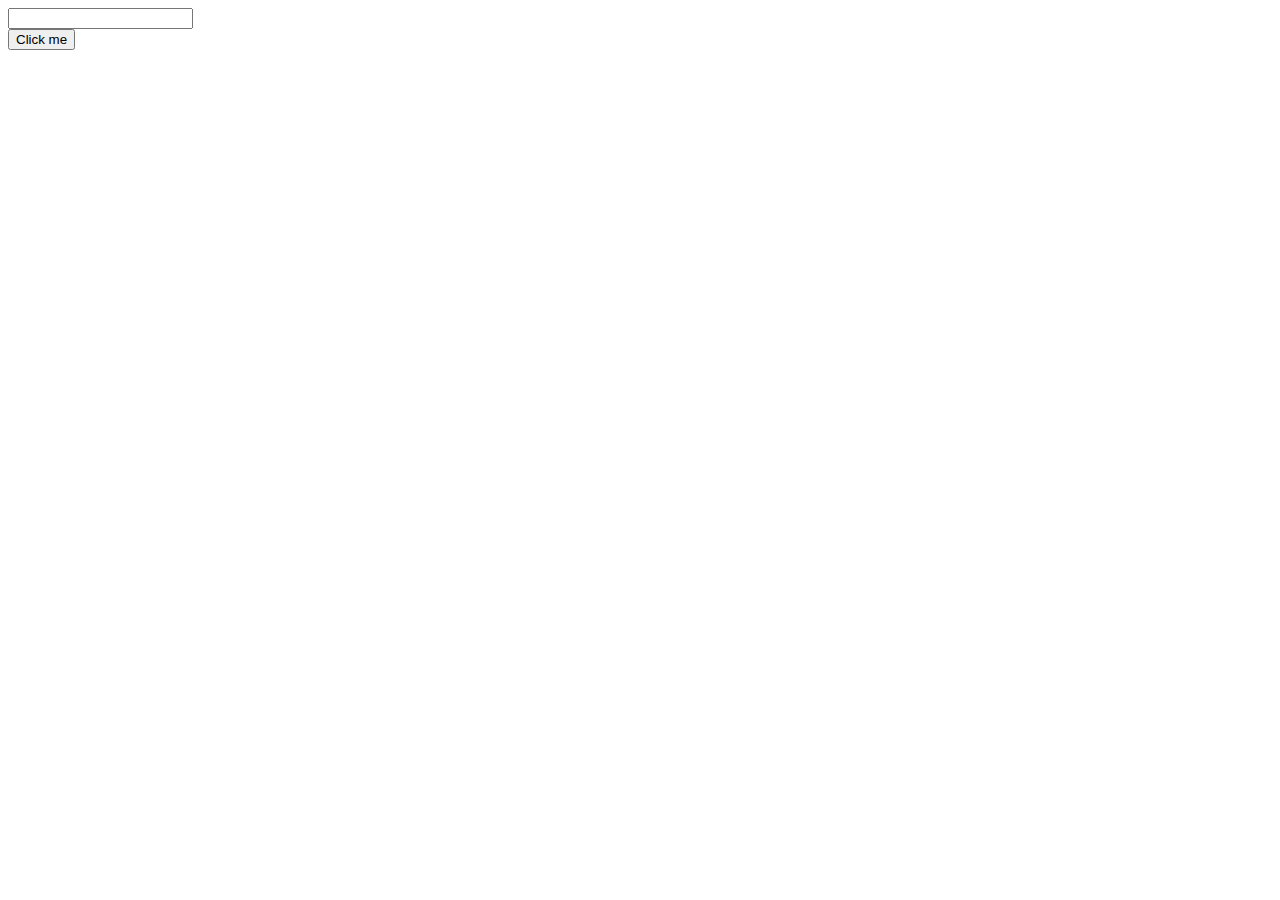
<file: index.html>
<!DOCTYPE html>
<html lang="en">
<head>
    <meta charset="UTF-8">
    <meta name="viewport" content="width=device-width, initial-scale=1.0">
    <meta http-equiv="X-UA-Compatible" content="ie=edge">
    <title>Nhập chữ</title>
    <script>
        function createXHR(){
            var xhr = false;
            if(window.XMLHttpRequest){
                xhr = new XMLHttpRequest();
            } else if(window.ActiveXObject){
                xhr = new ActiveXObject("Microsoft.XMLHTTP");
            }
            return xhr;
        }

        var xhrObject = createXHR();
        //Page 64
        function event(){
            var textBox = document.getElementById("textBox").value;
            var btn = document.getElementById("btn");
            var result = document.getElementById("result");
            var requestStr = "xuly.php?name=" + encodeURIComponent(textBox);
            // btn.onclick = function(){
            //     if(textBox != "ABC"){
            //         result.innerHTML = "Nhập sai tên";
            //     } else
            //         result.innerHTML = "Xin chào minh mặt l";
            // }
            xhrObject.open("GET",requestStr,true);
            xhrObject.onreadystatechange = function(){
                if(xhrObject.status == 200 && xhrObject.readyState == 4){
                    var response = xhrObject.responseText;
                    btn.onclick = function(){
                        if(response == "1"){
                            result.innerHTML = "Hế lô minh mặt l";
                        } else {
                            result.innerHTML = "Nhập sai tên";
                        }
                    }
                }
            }
            xhrObject.send(null);
        }
        window.onload = event;
    </script>
</head>
<body>
    <input id="textBox" type="text"/>
    <label id="result"></label><br/>
    <input id="btn" type="button" value="Click me"/>
</body>
</html>
</file>
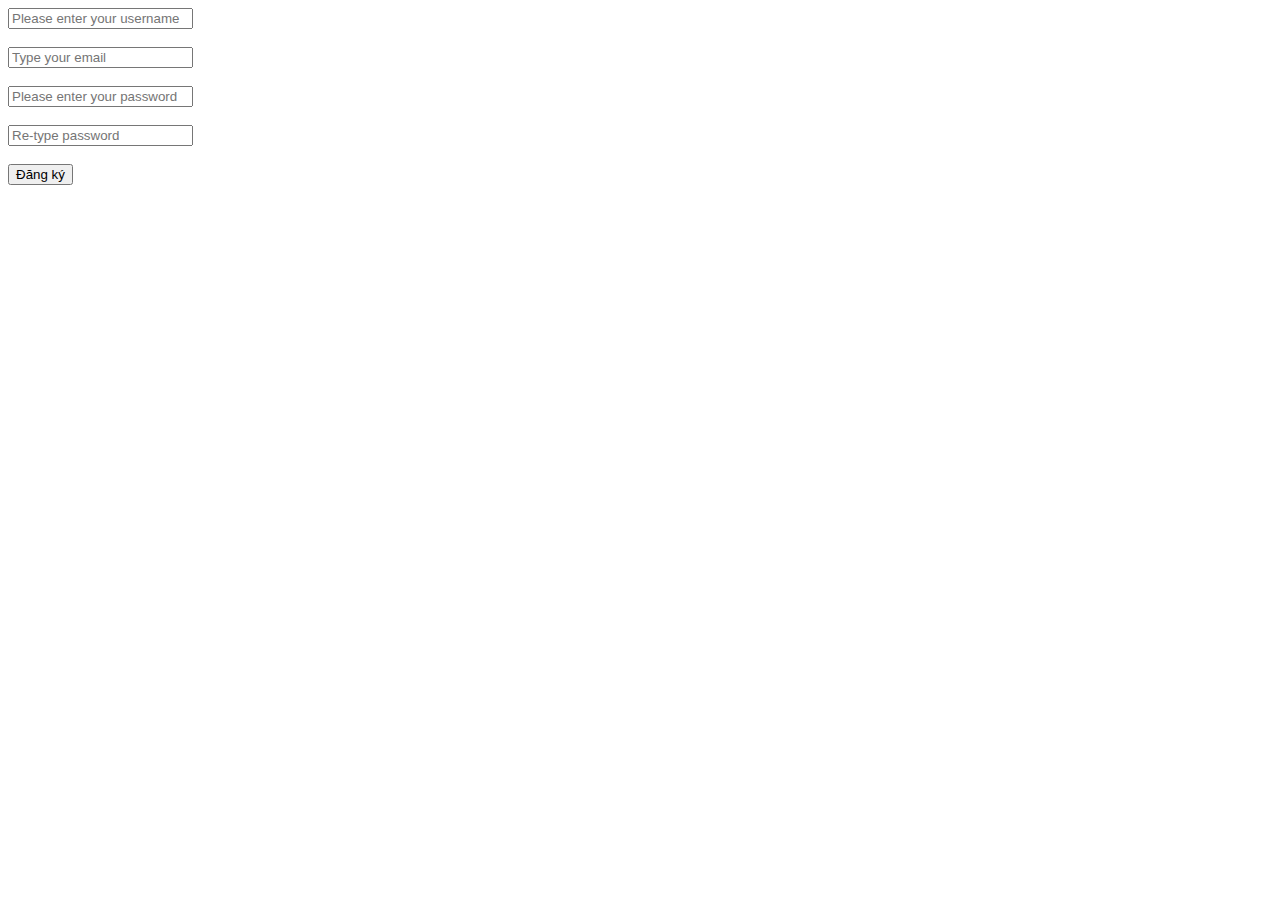
<file: DuyTest/newfile/index.html>
<!DOCTYPE html>
<html lang="en">
<head>
    <meta charset="UTF-8">
    <meta name="viewport" content="width=device-width, initial-scale=1.0">
    <meta http-equiv="X-UA-Compatible" content="ie=edge">
    <title>Đăng ký</title>
    <!--KHAI BÁO JQUERY-->
    <script language = "javascript" src = "jquery-3.3.1.min.js"></script>
    <script language = "javascript" src="xulyDangky.js"></script>
</head>
<body>
    <div id = "containFrom">
        
            <input id = "username" type="text" placeholder="Please enter your username"/>
            <label id= "warnLabel" style="color:red;">(*)Tên đã có người sử dụng</label><br/><br/>
            <input id = "email" type="text" placeholder="Type your email"/><br/><br/>
            <input id = "pwd" type="password" placeholder="Please enter your password"/><br/><br/>
            <input id = "repwd" type="password" placeholder="Re-type password"/>
            <label id= "warnPwdLabel" style="color:red;">(*)Mật khẩu không trùng khớp</label><br/><br/>
            <button id ="btnDK">Đăng ký</button>
            <label id= "warnRegLabel" style="color:red;">(*)Tên hoặc mật khẩu nhập chưa chính xác, hoặc có trường bị thiếu!</label>

    </div>
</body>
</html>
</file>
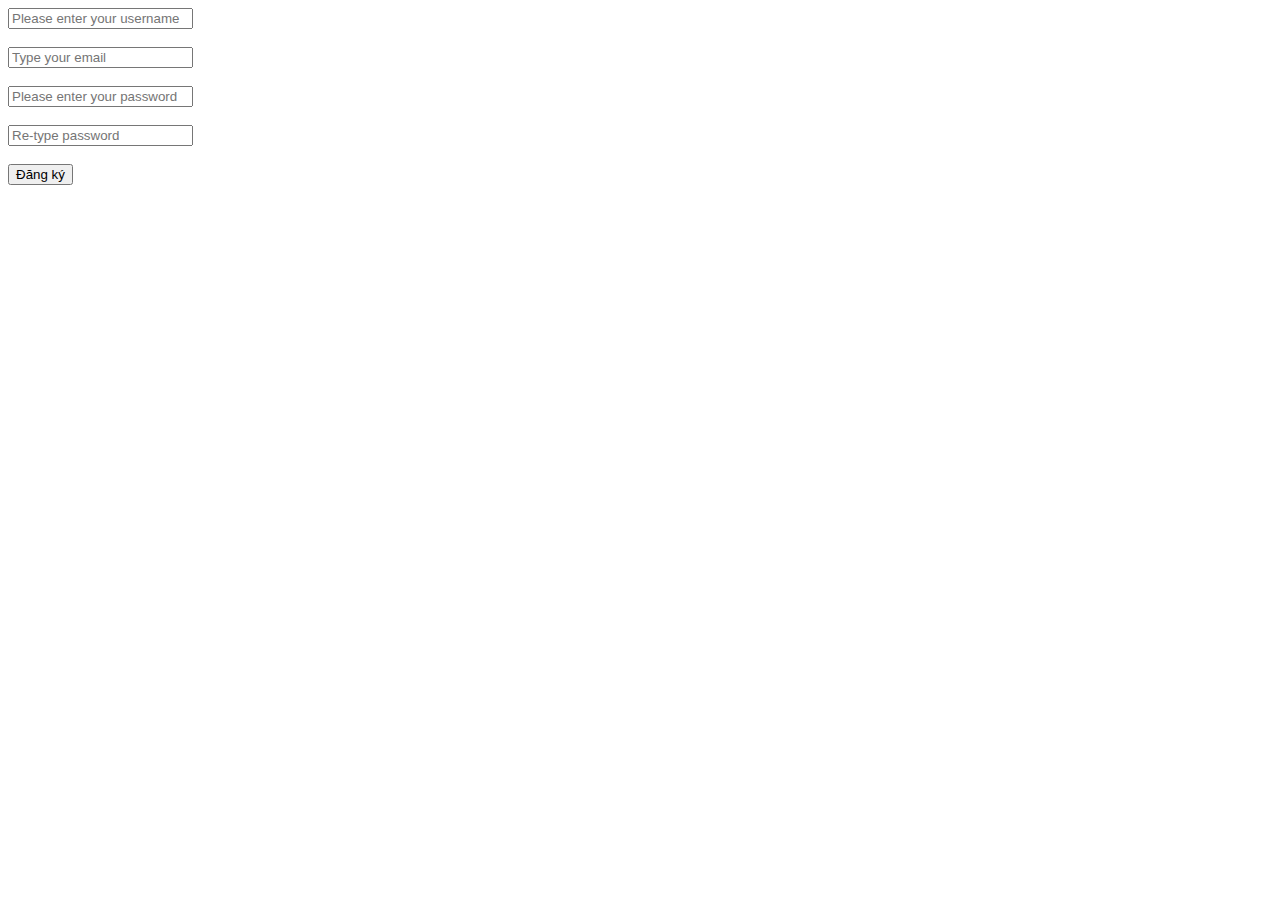
<file: DuyTest/newfilejs/index.html>
<!DOCTYPE html>
<html lang="en">
<head>
    <meta charset="UTF-8">
    <meta name="viewport" content="width=device-width, initial-scale=1.0">
    <meta http-equiv="X-UA-Compatible" content="ie=edge">
    <title>Đăng ký</title>
    <!--KHAI BÁO JAVASCRIPT-->
    <script language = "javascript" src="xulyDangky.js"></script>
</head>
<body>
    <div id = "containFrom">
        
            <input id = "username" type="text" placeholder="Please enter your username"/>
            <label id= "warnLabel" style="color:red;">(*)Tên đã có người sử dụng</label><br/><br/>
            <input id = "email" type="text" placeholder="Type your email"/><br/><br/>
            <input id = "pwd" type="password" placeholder="Please enter your password"/><br/><br/>
            <input id = "repwd" type="password" placeholder="Re-type password"/>
            <label id= "warnPwdLabel" style="color:red;">(*)Mật khẩu không trùng khớp</label><br/><br/>
            <button id ="btnDK">Đăng ký</button>
            <label id= "warnRegLabel" style="color:red;">(*)Tên hoặc mật khẩu nhập chưa chính xác, hoặc có trường bị thiếu!</label>

    </div>
</body>
</html>
</file>
